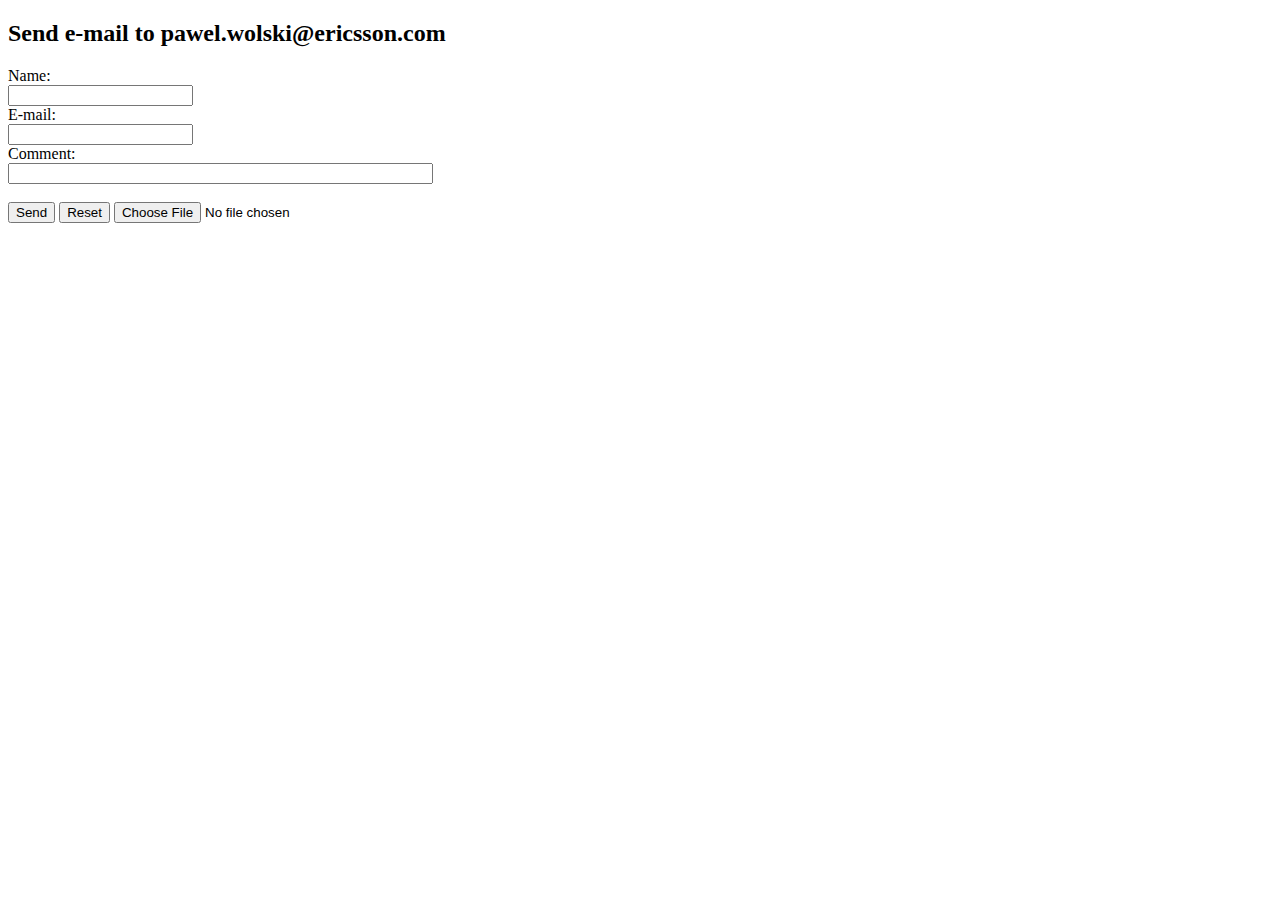
<file: src/main/resources/templates/mail.html>
<!DOCTYPE html>
<html>
<body>

<h2>Send e-mail to pawel.wolski@ericsson.com</h2>

<form action="mailto:pawel.wolski@ericsson.com" method="post" enctype="text/plain">
    Name:<br>
    <input type="text" name="name"><br>
    E-mail:<br>
    <input type="text" name="mail"><br>
    Comment:<br>
    <input type="text" name="comment" size="50"><br><br>
    <input type="submit" value="Send">
    <input type="reset" value="Reset">
    <input type="file"
           id="avatar" name="avatar"
           accept="image/png, image/jpeg">
</form>

</body>
</html>
</file>
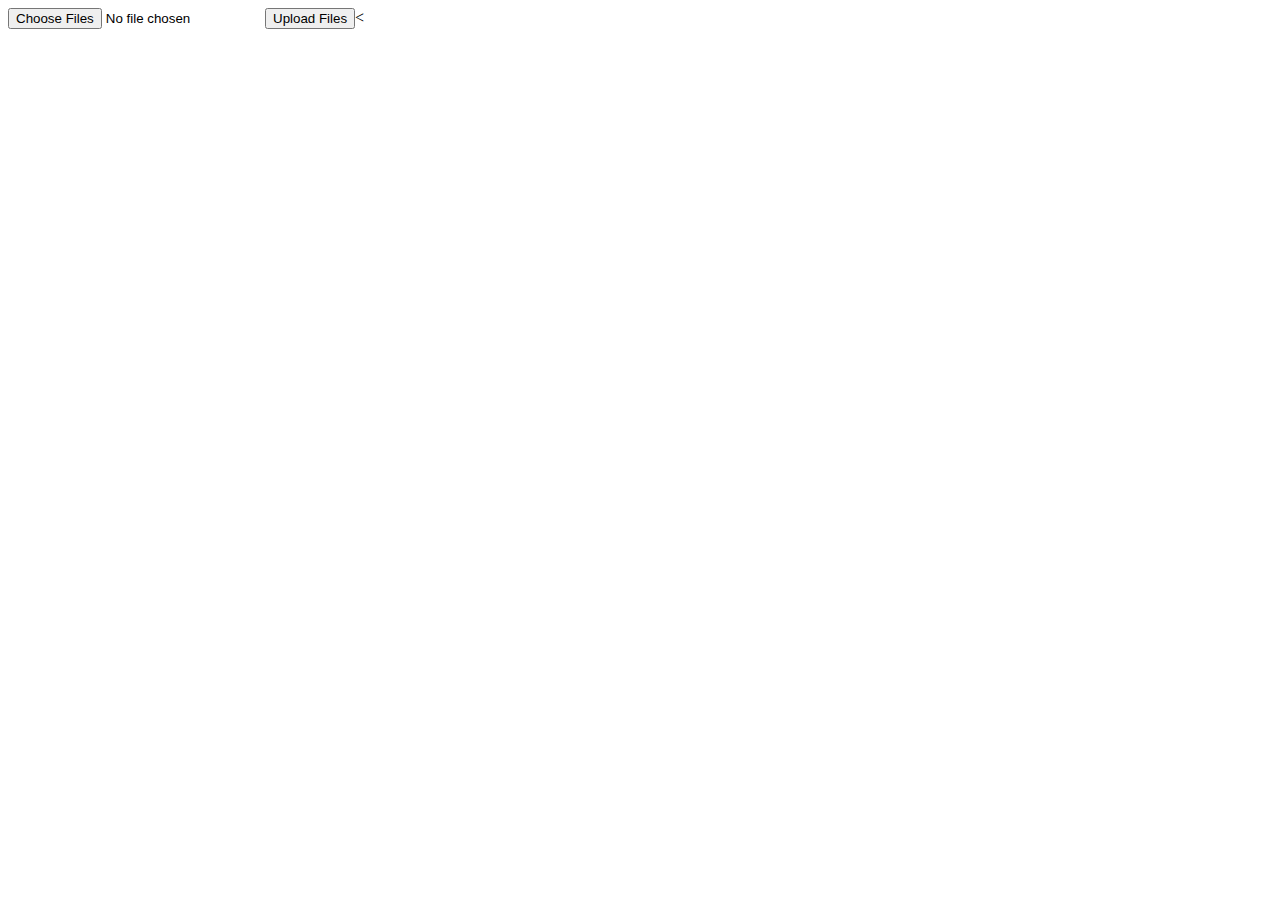
<file: src/main/resources/templates/uploadView.html>
<!DOCTYPE html>
<html xmlns:th="http://www.thymeleaf.org">
<html lang="en">
<head>
    <meta charset="UTF-8">
    <title>Title</title>
</head>
<body>
<form action ="/upload" method="post" enctype="multipart/form-data">
    <input type="file" name="files" multiple>
    <input type="submit" value="Upload Files"><
</form>
</body>
</html>
</file>
